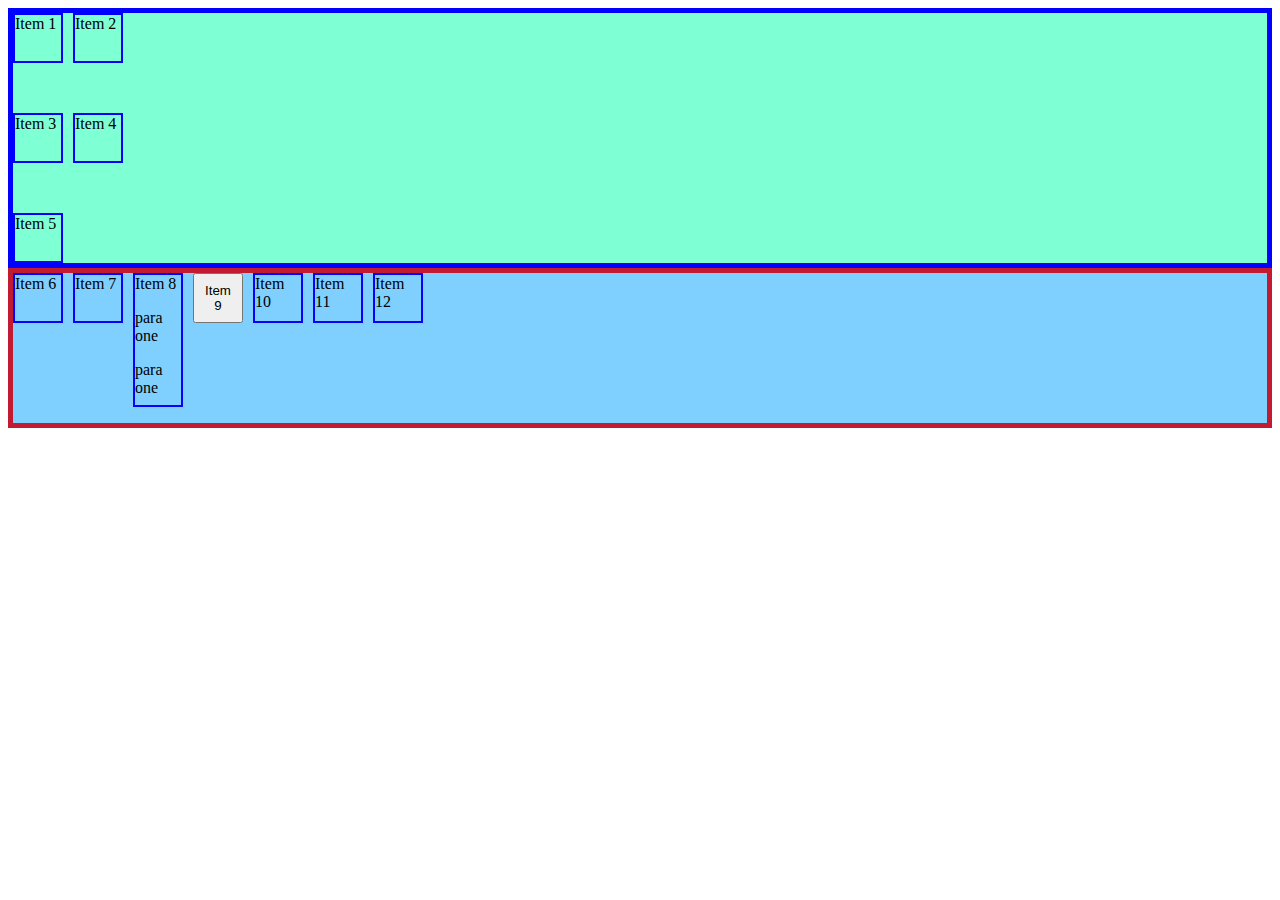
<file: index.html>
<!DOCTYPE html>

<html lang="en">

    <head>

        <meta charset="UTF-8">
        <title>grid</title>

        <link href="grid.css" rel="stylesheet">

    </head>

    <body>

        <div class="container">

            <div>Item 1</div>
            <div>Item 2</div>
            <div>Item 3</div>
            <div>Item 4</div>
            <div>Item 5</div>
        </div>

        <div class="container2">

            <div>Item 6</div>
            <div>Item 7</div>
            <div class="para8">Item 8
                <p>para one</p>
                <p>para one</p>
            </div>
            <button><div>Item 9</div></button>
            <div>Item 10</div>
            <div>Item 11</div>
            <div>Item 12</div>
        </div>





    </body>



</html>
</file>
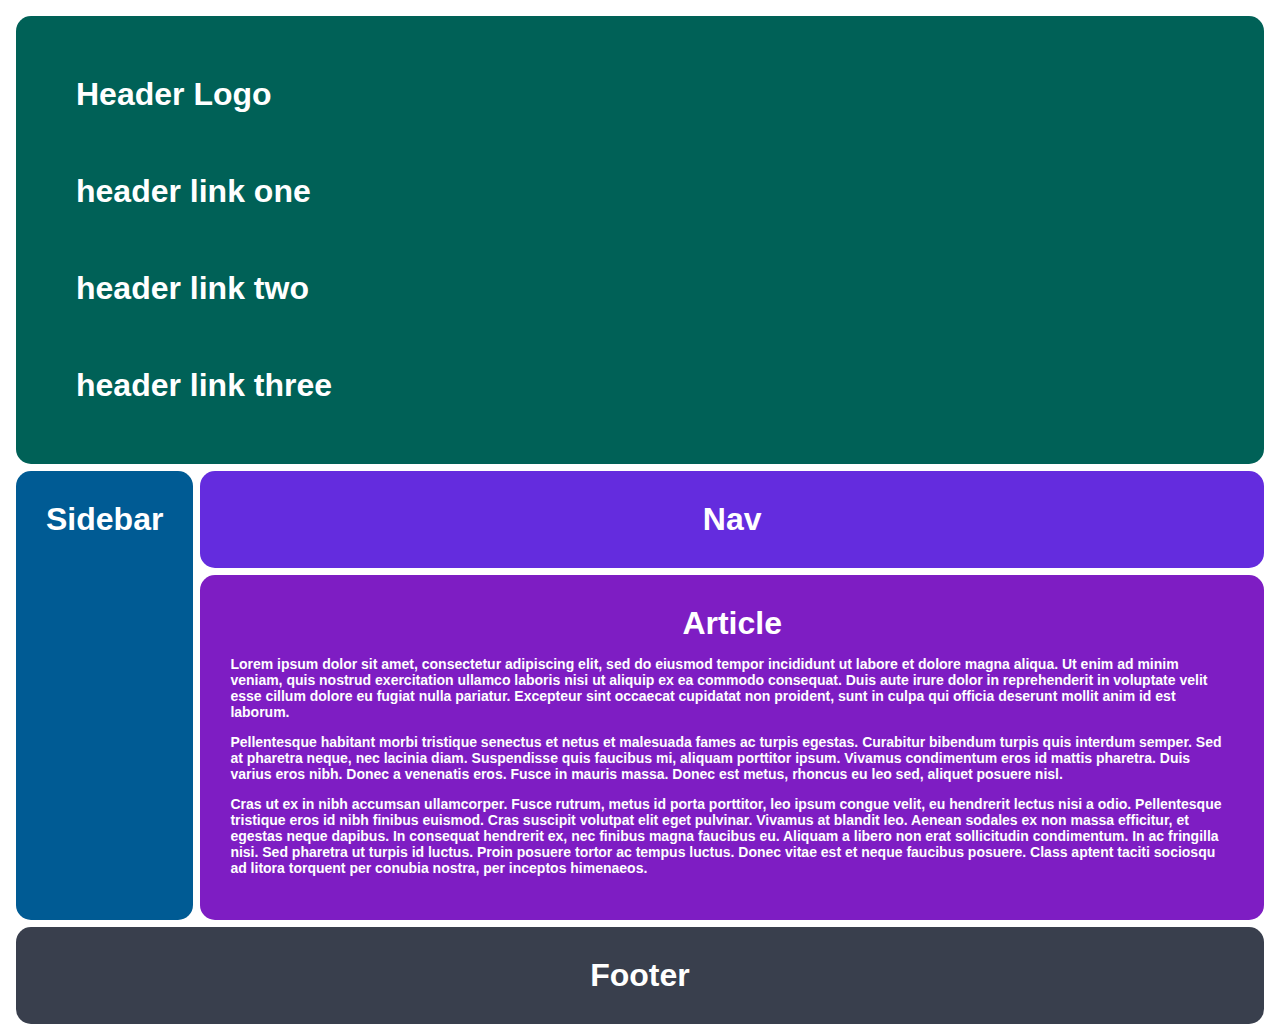
<file: indexgrid.html>
<!DOCTYPE html>
<html lang="en">
  <head>
    <meta charset="UTF-8">
    <meta http-equiv="X-UA-Compatible" content="IE=edge">
    <meta name="viewport" content="width=device-width, initial-scale=1.0">
    <title>The Holy Grail</title>
    <link rel="stylesheet" href="gridstyle.css">
  </head>
  <body>
    <div class="container">
      <div class="header">
        <div>Header Logo</div>
        <div>header link one</div>
        <div>header link two</div>
        <div>header link three</div>
      </div>
      <div class="sidebar">Sidebar</div>
      <div class="nav">Nav</div>
      <div class="article">Article
        <p>Lorem  ipsum dolor sit amet, consectetur adipiscing elit, sed do eiusmod tempor incididunt ut labore et dolore magna aliqua. Ut enim ad minim veniam, quis nostrud exercitation ullamco laboris nisi ut aliquip ex ea commodo consequat. Duis aute irure dolor in reprehenderit in voluptate velit esse cillum dolore eu fugiat nulla pariatur. Excepteur sint occaecat cupidatat non proident, sunt in culpa qui officia deserunt mollit anim id est laborum.</p>
        <p>Pellentesque habitant morbi tristique senectus et netus et malesuada fames ac turpis egestas. Curabitur bibendum turpis quis interdum semper. Sed at pharetra neque, nec lacinia diam. Suspendisse quis faucibus mi, aliquam porttitor ipsum. Vivamus condimentum eros id mattis pharetra. Duis varius eros nibh. Donec a venenatis eros. Fusce in mauris massa. Donec est metus, rhoncus eu leo sed, aliquet posuere nisl.</p>
        <p>Cras ut ex in nibh accumsan ullamcorper. Fusce rutrum, metus id porta porttitor, leo ipsum congue velit, eu hendrerit lectus nisi a odio. Pellentesque tristique eros id nibh finibus euismod. Cras suscipit volutpat elit eget pulvinar. Vivamus at blandit leo. Aenean sodales ex non massa efficitur, et egestas neque dapibus. In consequat hendrerit ex, nec finibus magna faucibus eu. Aliquam a libero non erat sollicitudin condimentum. In ac fringilla nisi. Sed pharetra ut turpis id luctus. Proin posuere tortor ac tempus luctus. Donec vitae est et neque faucibus posuere. Class aptent taciti sociosqu ad litora torquent per conubia nostra, per inceptos himenaeos.</p>
      </div>
      <div class="footer">Footer</div>
    </div>
  </body>
</html>
</file>
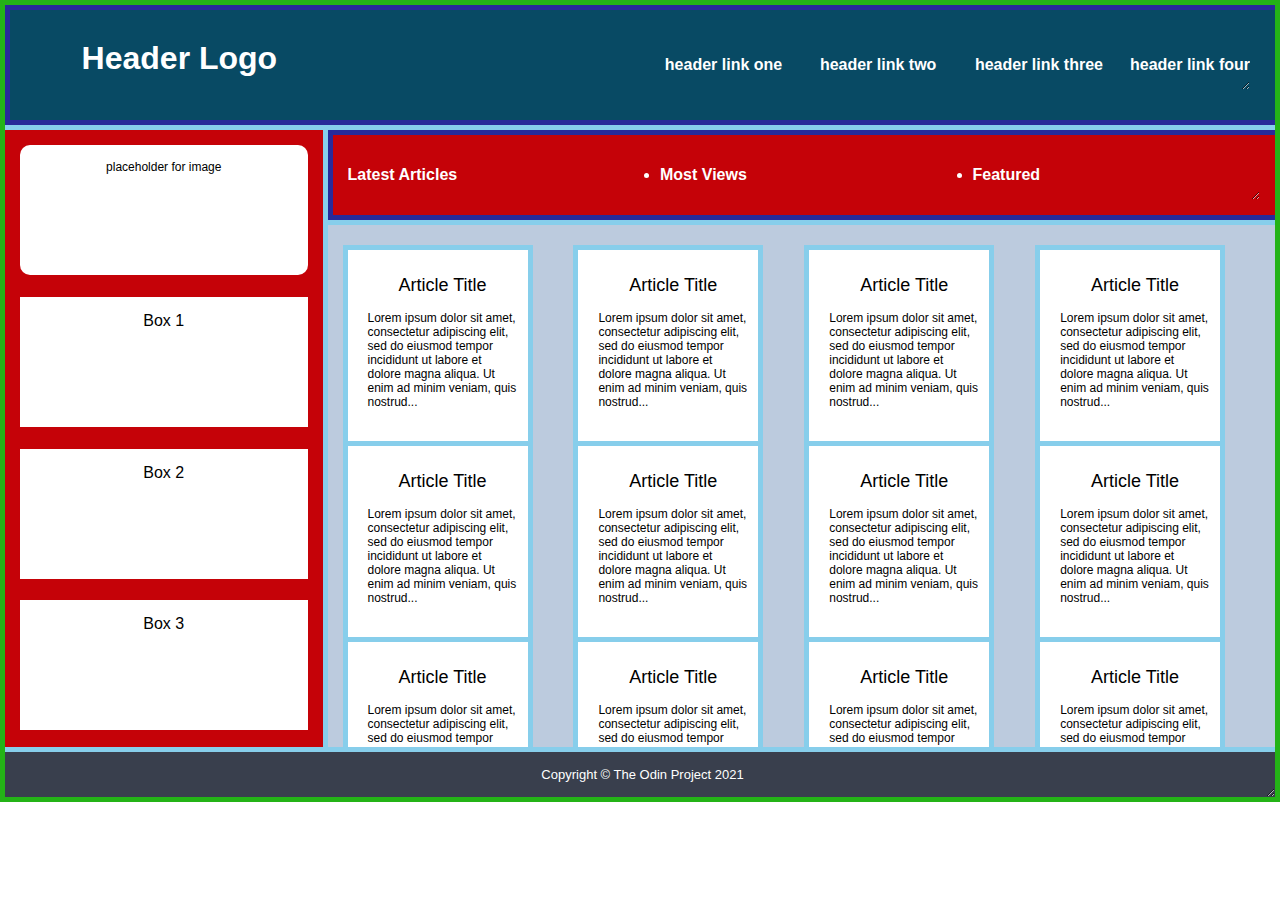
<file: indexgrid2.html>
<!DOCTYPE html>
<html lang="en">
  <head>
    <meta charset="UTF-8">
   
    <title>Holy Grail Mockup</title>
    <link rel="stylesheet" href="gridstyle2.css">
  </head>
  <body>
    <div class="container">

      <div class="header">
        <div class="logo">Header Logo</div>
        <div class="menu">
          <ul>
            <li class="headone">header link one</li>
            <li class="headtwo">header link two</li>
            <li class="headthree">header link three</li>
            <li class="headfour">header link four</li>
          </ul>
        </div>
      </div>

      <div class="sidebar">
        <div class="photo">
          <p>placeholder for image</p>    
        </div>
        <div class="side-content">Box 1
        </div>
        <div class="side-content">Box 2
        </div>
        <div class="side-content">Box 3
        </div>
      </div>

      <div class="nav">
        <ul>
          <li class="latest">Latest Articles</li>
          <li class="most">Most Views</li>
          <li class="featured">Featured</li>
        </ul>
      </div>

      <div class="article">
        <div class="card">
          <p class="title">Article Title</p>
          <p>Lorem ipsum dolor sit amet, consectetur adipiscing elit, sed do eiusmod tempor incididunt ut labore et dolore magna aliqua. Ut enim ad minim veniam, quis nostrud...</p>
        </div>
        <div class="card">
          <p class="title">Article Title</p>
          <p>Lorem ipsum dolor sit amet, consectetur adipiscing elit, sed do eiusmod tempor incididunt ut labore et dolore magna aliqua. Ut enim ad minim veniam, quis nostrud...</p>
        </div>
        <div class="card">
          <p class="title">Article Title</p>
          <p>Lorem ipsum dolor sit amet, consectetur adipiscing elit, sed do eiusmod tempor incididunt ut labore et dolore magna aliqua. Ut enim ad minim veniam, quis nostrud...</p>
        </div>
        <div class="card">
          <p class="title">Article Title</p>
          <p>Lorem ipsum dolor sit amet, consectetur adipiscing elit, sed do eiusmod tempor incididunt ut labore et dolore magna aliqua. Ut enim ad minim veniam, quis nostrud...</p>
        </div>
        <div class="card">
          <p class="title">Article Title</p>
          <p>Lorem ipsum dolor sit amet, consectetur adipiscing elit, sed do eiusmod tempor incididunt ut labore et dolore magna aliqua. Ut enim ad minim veniam, quis nostrud...</p>
        </div>
        <div class="card">
          <p class="title">Article Title</p>
          <p>Lorem ipsum dolor sit amet, consectetur adipiscing elit, sed do eiusmod tempor incididunt ut labore et dolore magna aliqua. Ut enim ad minim veniam, quis nostrud...</p>
        </div>
        <div class="card">
          <p class="title">Article Title</p>
          <p>Lorem ipsum dolor sit amet, consectetur adipiscing elit, sed do eiusmod tempor incididunt ut labore et dolore magna aliqua. Ut enim ad minim veniam, quis nostrud...</p>
        </div>
        <div class="card">
          <p class="title">Article Title</p>
          <p>Lorem ipsum dolor sit amet, consectetur adipiscing elit, sed do eiusmod tempor incididunt ut labore et dolore magna aliqua. Ut enim ad minim veniam, quis nostrud...</p>
        </div>
        <div class="card">
          <p class="title">Article Title</p>
          <p>Lorem ipsum dolor sit amet, consectetur adipiscing elit, sed do eiusmod tempor incididunt ut labore et dolore magna aliqua. Ut enim ad minim veniam, quis nostrud...</p>
        </div>
        <div class="card">
          <p class="title">Article Title</p>
          <p>Lorem ipsum dolor sit amet, consectetur adipiscing elit, sed do eiusmod tempor incididunt ut labore et dolore magna aliqua. Ut enim ad minim veniam, quis nostrud...</p>
        </div>
        <div class="card">
          <p class="title">Article Title</p>
          <p>Lorem ipsum dolor sit amet, consectetur adipiscing elit, sed do eiusmod tempor incididunt ut labore et dolore magna aliqua. Ut enim ad minim veniam, quis nostrud...</p>
        </div>
        <div class="card">
          <p class="title">Article Title</p>
          <p>Lorem ipsum dolor sit amet, consectetur adipiscing elit, sed do eiusmod tempor incididunt ut labore et dolore magna aliqua. Ut enim ad minim veniam, quis nostrud...</p>
        </div>
      </div>

      <div class="footer">
        <p>Copyright © The Odin Project 2021</p>
      </div>
      
    </div>
  </body>
</html>
</file>
<file: grid.css>
.container {

    display: grid;
    grid-template: 50px 50px / 50px 50px;
    background-color: aquamarine;
    grid-auto-rows: 50px;
    column-gap: 10px;
    row-gap: 50px;
    border: 5px solid blue;
}

.container > div {

    border: 2px solid blue;
}

.container2 {

    display: grid;
    grid-template: 50px 50px / 50px 50px 50px 50px 50px 50px 50px;
    background-color: rgb(127, 208, 255);
    grid-auto-rows: 50px;
    column-gap: 10px;
    row-gap: 50px;
    border: 5px solid rgb(194, 26, 48);
}


.container2 > div {

    border: 2px solid blue;
}

.para8 {
    height: 130px;
}
</file>
<file: gridstyle.css>
body,
html {
  height: 100%;
  margin: 0;
}

.container {
  display: grid;
  grid-template-columns: auto-fit 15fr;
  grid-template-rows: auto-fit 2fr 2fr 10fr 2fr;
  gap: 7px 7px;
  text-align: center;
  height: 100%;
  padding: 16px;
  box-sizing: border-box;
}

.container div {
  padding: 30px;
  font-size: 32px;
  font-family: Helvetica;
  font-weight: bold;
  color: white;
  border-radius: 15px;
}

.header {
 
  background-color: #006157;
  grid-column-start: 1;
  grid-column-end: 10;
  justify-items: start;

}

.sidebar {
  background-color: #005B94;
  grid-column-start: 1;
  grid-column-end: 3;
  grid-row-start: 2;
  grid-row-end: 7;
}

.nav {
  background-color: #642cde;
  grid-column-start: 3;
  grid-column-end: 10;
  grid-row-start: 2;
  grid-row-end: 3;
}

.article {
  background-color: #7E1DC3;
  grid-column-start: 3;
  grid-column-end: 10;
  grid-row-start: 3;
  grid-row-end: 7;
  
 
}

.footer {
  background-color: #393f4d;
  grid-column-start: 1;
  grid-column-end: 10;
  grid-row-start: 7;
  grid-row-end: 8;
}

.article p {
  font-size: 14px;
  font-family: sans-serif;
  color: white;
  text-align: left;
}
</file>
<file: gridstyle2.css>
* {
  margin: 0;
  padding: 0;
}

.container {
  display: grid;
  resize: both;
  overflow: auto;
  gap: 5px;
  border: 5px solid rgb(36, 179, 23);
  background-color: skyblue;
  grid-template-columns: 25% 75%;
  grid-template-rows: auto (4, 1fr);
  text-align: center;
}

.container div {
  padding: 15px;
  font-size: 32px;
  font-family: Helvetica;
  font-weight: bold;
  color: white;
}

.header {
  display: grid;
  background-color: #393f4d;
  grid-template-columns: 25% 75%;
  grid-column-start: 1;
  grid-column-end: 3;
  grid-row-start: 1;
  grid-row-end: 1;
  gap: 5px;
  background-color: rgb(8, 74, 100);
  border: 5px solid rgb(40, 42, 153);
}

.logo {

  grid-column-start: 1;
  grid-column-end: 2;
  grid-row-start: 1;
  grid-row-end: 2;
}

.menu {
  display: grid;
  grid-column-start: 2;
  grid-column-end: 3;
  grid-row-start: 1;
  grid-row-end: 2;
  grid-template-columns: 100% 100% 100% 100%;
  gap: 2px;
   
  justify-self: end;
 
  
}

.menu ul,
.menu li {
  display: grid;
  font-size: 16px;
  
  gap: 25px;
  justify-content: space-between;
  align-content: center;

  
}

.headone {
  grid-column-start: 1;
  grid-column-end: 2;
}

.headtwo {
  grid-column-start: 2;
  grid-column-end: 3;
}

.headthree {
  grid-column-start: 3;
  grid-column-end: 4;
}

.headfour {
  grid-column-start: 4;
  grid-column-end: 5;
}




.sidebar {
  display: grid;
  background-color: #C50208;
  grid-column-start: 1;
  grid-column-end: 2;
  grid-row-start: 2;
  grid-row-end: 4;
  gap: 20px;
  
}

.sidebar .photo {
  background-color: white;
  color: black;
  font-size: 12px;
  font-weight: normal;
  border-radius: 10px;
  height: 100px;
}

.side-content {

  height: 100px;

}

.photo .side-content {
   
  justify-content: space-around;
  height: 150px;
   
}

.sidebar .side-content {
  background-color: white;
  color: black;
  font-size: 16px;
  font-weight: normal;
  
}

.nav {
 
  
  background-color: #C50208;
  
  
  grid-column-start: 2;
  grid-column-end: 3;
  grid-row-start: 2;
  grid-row-end: 3;
    
   
  border: 5px solid rgb(40, 42, 153);
 
 
}

 



ul  {
   
  display: grid;
  font-size: 16px;
  
  resize: both;
  overflow: auto;
  gap: 25px;
  justify-items: space-between;
  align-content: start;
 
  grid-template-columns: 1fr 1fr 1fr; 
  grid-template-rows: 50px; 
  
  

  align-items: center;
  justify-content: space-around;
  justify-items: start;
  align-self: start;
 grid-auto-flow: row;
  
  
 }

 
.latest  {
  

  grid-area: 1 / 1 / 2 / 2;
   
 
  }

.most  {
   
  grid-area: 1 / 2 / 2 / 3;
}

.featured {
   
  grid-area: 1 / 3 / 2 / 4;
}



.article {
  display: grid;
  
  overflow: auto;
  background-color: #bccbde;
  
  grid-column-start: 2;
  grid-column-end: 3;
  grid-row-start: 3;
  grid-row-end: 4;
   
  grid-template-rows: repeat(3, 100px);
  grid-template-columns: repeat(4, minmax(50px, 3fr));
  grid-gap: 3em 1px;
  width: 1fr;
  height: 1fr;
  
}

.article p {
  
  
  font-size: 18px;
  font-family: sans-serif;
  color: white;
  text-align: left;
  
}

.article .card {
  background-color: #FFFFFF;
  color: black;
  text-align: center;
  height: 200px;
  width: 150px;
  margin-top: 5px;
  margin-right: 5px;
  border: 5px solid skyblue;
}

.card p {
  color: black;
  font-weight: normal;
  font-size: 12px;
  padding: 5px;
  width: 150px;
  margin-top: 5px;
  
}

.card .title {
  font-size: 18px;
  text-align: center;
  width: 150px;
  margin-top: 5px;
 
}

.footer {
  background-color: #393f4d;
  grid-column-start: 1;
  grid-column-end: 3;
  grid-row-start: 4;
  grid-row-end: 5;
}

.footer p {
  font-size: 13px;
  font-weight: normal;
}
</file>
